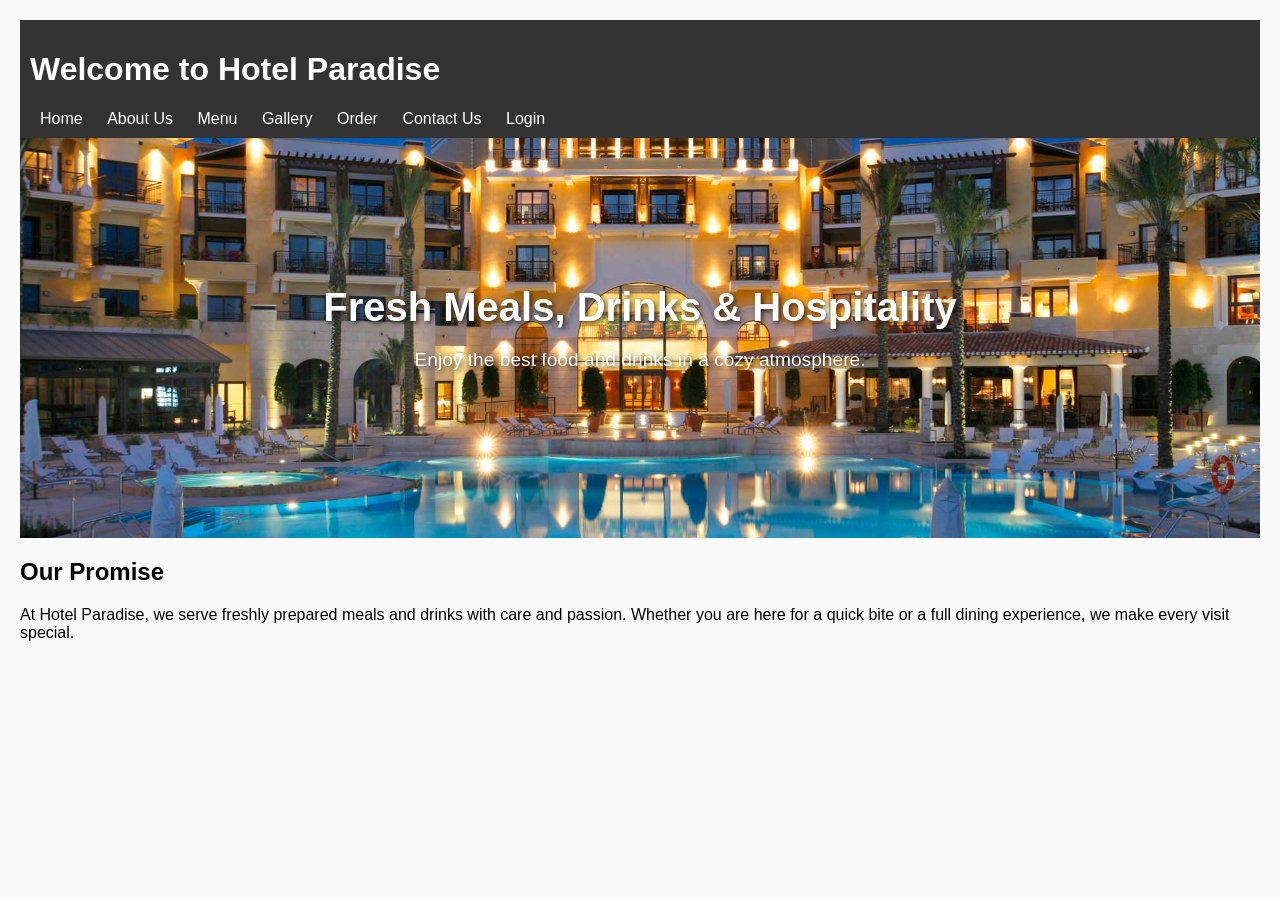
<file: hotel_project/index.html>
<!DOCTYPE html>
<html>
<head>
  <title>Hotel Paradise</title>
  <link rel="stylesheet" href="style.css">
  <style>
    /* Hero section styles */
    .hero {
      background: url('hotel.jpg') no-repeat center center;
      background-size: cover;
      height: 400px;
      display: flex;
      flex-direction: column;
      justify-content: center;
      align-items: center;
      color: white;
      text-shadow: 2px 2px 5px rgba(0,0,0,0.7);
    }
    .hero h2 {
      font-size: 2.5em;
      margin: 0;
    }
    .hero p {
      font-size: 1.2em;
    }
  </style>
</head>
<body>
  <header>
    <h1>Welcome to Hotel Paradise</h1>
    <nav>
      <a href="index.html">Home</a>
      <a href="about.html">About Us</a>
      <a href="menu.html">Menu</a>
      <a href="gallery.html">Gallery</a>
      <a href="order.html">Order</a>
      <a href="contact.html">Contact Us</a>
      <a href="login.html">Login</a>
    </nav>
  </header>

  <!-- Full-width hero banner -->
  <div class="hero">
    <h2>Fresh Meals, Drinks & Hospitality</h2>
    <p>Enjoy the best food and drinks in a cozy atmosphere.</p>
  </div>

  <main>
    <h2>Our Promise</h2>
    <p>At Hotel Paradise, we serve freshly prepared meals and drinks with care and passion. 
       Whether you are here for a quick bite or a full dining experience, we make every visit special.</p>
  </main>
</body>
</html>
</file>
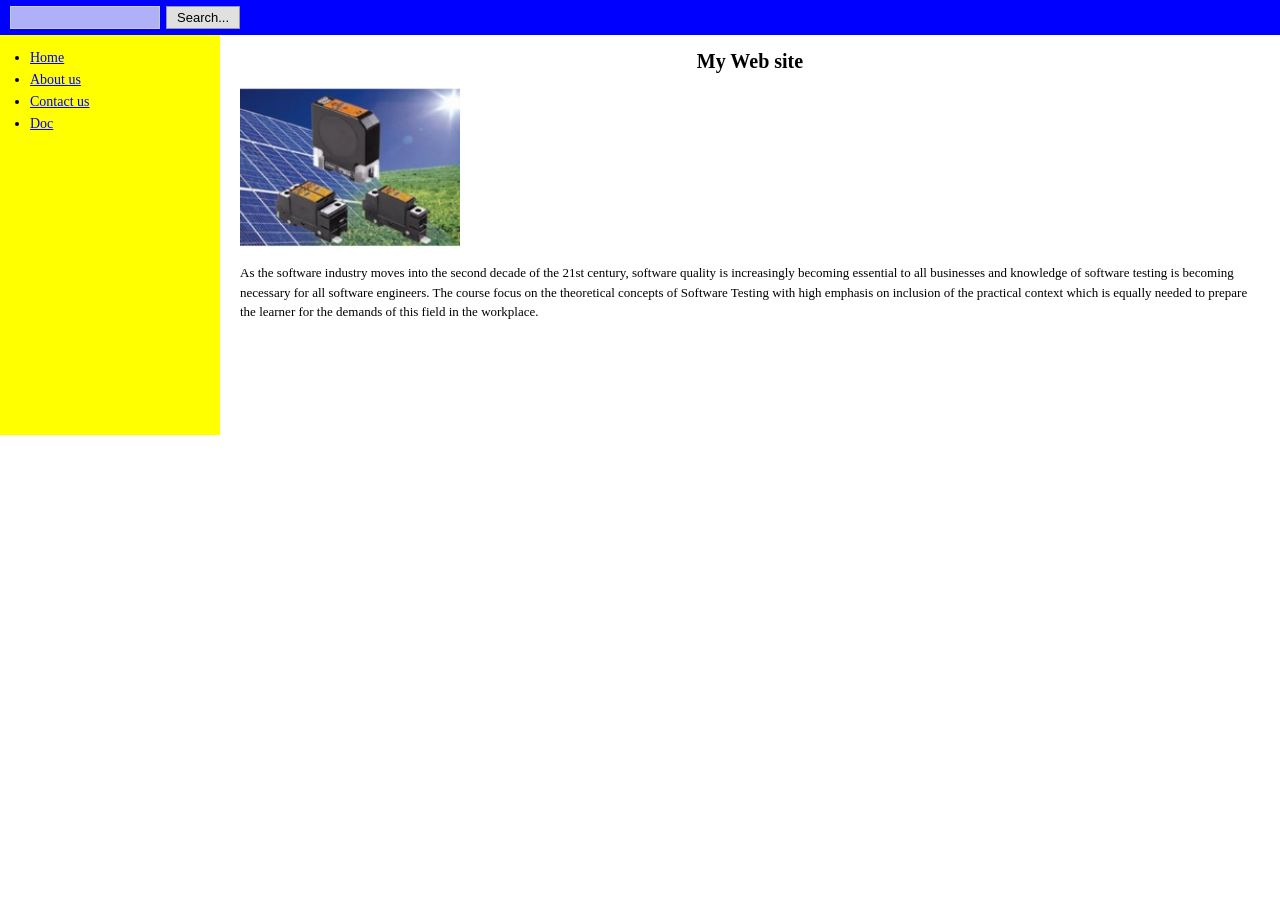
<file: project1/index.html>
<!DOCTYPE html>
<html lang="en">
<head>
  <meta charset="UTF-8">
  <meta name="viewport" content="width=device-width, initial-scale=1.0">
  <title>My Web Site</title>
  <style>
    * {
      margin: 0;
      padding: 0;
      box-sizing: border-box;
    }

    body {
      font-family: Times New Roman, serif;
      font-size: 14px;
    }

    /* ── Top search bar ── */
    .search-bar {
      background-color: blue;
      padding: 6px 10px;
      display: flex;
      align-items: center;
      gap: 6px;
    }

    .search-bar input[type="text"] {
      width: 150px;
      padding: 3px 5px;
      border: 1px solid #ccc;
      background-color: #b0b0f8;
    }

    .search-bar button {
      padding: 3px 10px;
      background-color: #e0e0e0;
      border: 1px solid #999;
      cursor: pointer;
      font-size: 13px;
    }

    /* ── Main layout: sidebar + content ── */
    .main-layout {
      display: flex;
      min-height: 400px;
    }

    /* ── Left sidebar ── */
    .sidebar {
      background-color: yellow;
      width: 220px;
      min-width: 220px;
      padding: 15px 10px;
    }

    .sidebar ul {
      list-style: disc;
      padding-left: 20px;
    }

    .sidebar ul li {
      margin-bottom: 6px;
    }

    .sidebar ul li a {
      color: blue;
      text-decoration: underline;
      font-size: 14px;
    }

    .sidebar ul li a:hover {
      color: darkblue;
    }

    /* ── Right content area ── */
    .content {
      flex: 1;
      padding: 15px 20px;
      background-color: white;
    }

    .content h1 {
      font-size: 20px;
      font-weight: bold;
      text-align: center;
      margin-bottom: 15px;
      font-family: Times New Roman, serif;
    }

    .content img {
      display: block;
      width: 220px;
      height: 160px;
      object-fit: cover;
      margin-bottom: 15px;
    }

    .content p {
      font-size: 13px;
      line-height: 1.5;
      color: #000;
      text-align: left;
    }
  </style>
</head>
<body>

  <!-- Search Bar -->
  <div class="search-bar">
    <input type="text" name="search">
    <button>Search...</button>
  </div>

  <!-- Main Layout -->
  <div class="main-layout">

    <!-- Left Sidebar -->
    <div class="sidebar">
      <ul>
        <li><a href="#">Home</a></li>
        <li><a href="#">About us</a></li>
        <li><a href="#">Contact us</a></li>
        <li><a href="#">Doc</a></li>
      </ul>
    </div>

    <!-- Right Content -->
    <div class="content">
      <h1>My Web site</h1>

      <!-- Replace src with your image path if needed -->
      <img src="image.jpg.jpeg" alt="Solar panels" width="400px">

      <p>
        As the software industry moves into the second decade of the 21st century, software quality is increasingly
        becoming essential to all businesses and knowledge of software testing is becoming necessary for all software
        engineers. The course focus on the theoretical concepts of Software Testing with high emphasis on inclusion of
        the practical context which is equally needed to prepare the learner for the demands of this field in the workplace.
      </p>
    </div>

  </div>

</body>
</html>
</file>
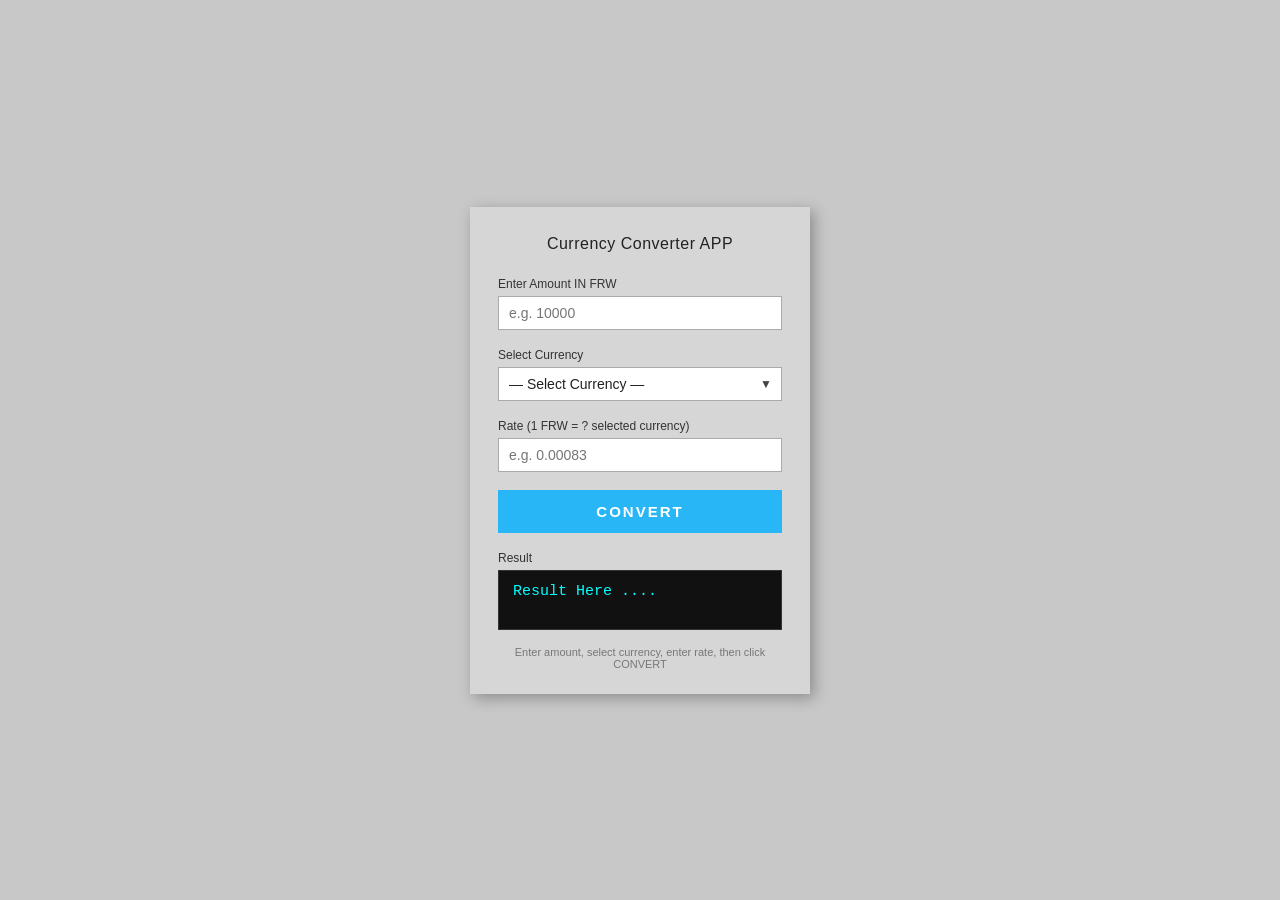
<file: project4.html/index.html>
<!DOCTYPE html>
<html lang="en">
<head>
  <meta charset="UTF-8"/>
  <meta name="viewport" content="width=device-width, initial-scale=1.0"/>
  <title>Currency Converter APP</title>
  <style>
    * { box-sizing: border-box; margin: 0; padding: 0; }

    body {
      min-height: 100vh;
      background: #c8c8c8;
      display: flex;
      align-items: center;
      justify-content: center;
      font-family: Arial, sans-serif;
    }

    .card {
      background: #d6d6d6;
      width: 340px;
      padding: 28px 28px 24px;
      box-shadow: 4px 4px 14px rgba(0,0,0,0.3);
    }

    h2 {
      text-align: center;
      font-size: 16px;
      font-weight: normal;
      color: #222;
      margin-bottom: 24px;
      letter-spacing: 0.5px;
    }

    .form-group {
      margin-bottom: 18px;
    }

    .form-group label {
      display: block;
      font-size: 12px;
      color: #333;
      margin-bottom: 5px;
    }

    .form-group input,
    .form-group select {
      width: 100%;
      padding: 8px 10px;
      border: 1px solid #aaa;
      background: #fff;
      font-size: 14px;
      color: #222;
      outline: none;
    }

    .form-group input:focus,
    .form-group select:focus {
      border-color: #29b6f6;
    }

    /* Custom dropdown arrow */
    .select-wrapper {
      position: relative;
    }

    .select-wrapper select {
      appearance: none;
      -webkit-appearance: none;
      padding-right: 36px;
    }

    .select-wrapper::after {
      content: '▼';
      position: absolute;
      right: 10px;
      top: 50%;
      transform: translateY(-50%);
      color: #444;
      font-size: 12px;
      pointer-events: none;
    }

    .btn-convert {
      display: block;
      width: 100%;
      padding: 13px;
      background: #29b6f6;
      color: #fff;
      font-size: 15px;
      font-weight: bold;
      letter-spacing: 2px;
      border: none;
      cursor: pointer;
      margin-top: 6px;
      transition: background 0.2s;
    }

    .btn-convert:hover { background: #039be5; }
    .btn-convert:active { background: #0277bd; }

    .result-section {
      margin-top: 18px;
    }

    .result-section label {
      display: block;
      font-size: 12px;
      color: #333;
      margin-bottom: 5px;
    }

    .result-box {
      width: 100%;
      background: #111;
      color: #0ff;
      font-size: 15px;
      padding: 12px 14px;
      min-height: 60px;
      font-family: 'Courier New', monospace;
      border: 1px solid #333;
      white-space: pre-wrap;
      word-break: break-word;
    }

    .error { color: #ff6b6b; }

    .footer-note {
      text-align: center;
      font-size: 11px;
      color: #777;
      margin-top: 16px;
    }
  </style>
</head>
<body>

<div class="card">
  <h2>Currency Converter APP</h2>

  <!-- Amount Input -->
  <div class="form-group">
    <label for="amount">Enter Amount IN FRW</label>
    <input type="number" id="amount" placeholder="e.g. 10000" min="0" step="any"/>
  </div>

  <!-- Currency Dropdown -->
  <div class="form-group">
    <label for="currency">Select Currency</label>
    <div class="select-wrapper">
      <select id="currency">
        <option value="">— Select Currency —</option>
        <option value="USD">USD — US Dollar</option>
        <option value="EUR">EUR — Euro</option>
        <option value="GBP">GBP — British Pound</option>
        <option value="KES">KES — Kenyan Shilling</option>
        <option value="UGX">UGX — Ugandan Shilling</option>
        <option value="TZS">TZS — Tanzanian Shilling</option>
        <option value="BIF">BIF — Burundian Franc</option>
        <option value="CNY">CNY — Chinese Yuan</option>
        <option value="JPY">JPY — Japanese Yen</option>
        <option value="INR">INR — Indian Rupee</option>
        <option value="ZAR">ZAR — South African Rand</option>
        <option value="CAD">CAD — Canadian Dollar</option>
        <option value="AUD">AUD — Australian Dollar</option>
      </select>
    </div>
  </div>

  <!-- Rate Input -->
  <div class="form-group">
    <label for="rate">Rate (1 FRW = ? selected currency)</label>
    <input type="number" id="rate" placeholder="e.g. 0.00083" step="any" min="0"/>
  </div>

  <!-- Convert Button -->
  <button class="btn-convert" onclick="convert()">CONVERT</button>

  <!-- Result -->
  <div class="result-section">
    <label>Result</label>
    <div class="result-box" id="result">Result Here ....</div>
  </div>

  <p class="footer-note">Enter amount, select currency, enter rate, then click CONVERT</p>
</div>

<script>
  function convert() {
    const amountInput   = document.getElementById('amount');
    const currencyInput = document.getElementById('currency');
    const rateInput     = document.getElementById('rate');
    const resultBox     = document.getElementById('result');

    const amount   = parseFloat(amountInput.value);
    const currency = currencyInput.value;
    const rate     = parseFloat(rateInput.value);

    // ── Validation ────────────────────────────────────────────
    if (isNaN(amount) || amountInput.value.trim() === '') {
      resultBox.innerHTML = '<span class="error">❌ Please enter a valid amount.</span>';
      return;
    }

    if (!currency) {
      resultBox.innerHTML = '<span class="error">❌ Please select a currency.</span>';
      return;
    }

    if (isNaN(rate) || rate <= 0 || rateInput.value.trim() === '') {
      resultBox.innerHTML = '<span class="error">❌ Please enter a valid exchange rate.</span>';
      return;
    }

    if (amount < 0) {
      resultBox.innerHTML = '<span class="error">❌ Amount cannot be negative.</span>';
      return;
    }

    // ── Calculation ───────────────────────────────────────────
    const converted = amount * rate;

    // Format with appropriate decimal places
    const formatted = converted.toLocaleString('en-US', {
      minimumFractionDigits: 2,
      maximumFractionDigits: 4
    });

    const amountFormatted = amount.toLocaleString('en-US');

    resultBox.innerHTML =
      `${amountFormatted} FRW\n= ${formatted} ${currency}\n\n(Rate: 1 FRW = ${rate} ${currency})`;
  }

  // Allow pressing Enter to convert
  document.addEventListener('keydown', function(e) {
    if (e.key === 'Enter') convert();
  });

  // Auto-fill rate suggestions when currency is selected
  const suggestedRates = {
    USD: 0.00083,
    EUR: 0.00077,
    GBP: 0.00066,
    KES: 0.107,
    UGX: 3.08,
    TZS: 2.17,
    BIF: 2.98,
    CNY: 0.006,
    JPY: 0.125,
    INR: 0.069,
    ZAR: 0.016,
    CAD: 0.00113,
    AUD: 0.00128,
  };

  document.getElementById('currency').addEventListener('change', function() {
    const rateField = document.getElementById('rate');
    const val = this.value;
    if (val && suggestedRates[val]) {
      rateField.value = suggestedRates[val];
      rateField.style.borderColor = '#29b6f6';
    } else {
      rateField.value = '';
      rateField.style.borderColor = '';
    }
    // Clear result when currency changes
    document.getElementById('result').textContent = 'Result Here ....';
    document.getElementById('result').querySelector && null;
    document.getElementById('result').innerHTML = 'Result Here ....';
  });
</script>

</body>
</html>
</file>
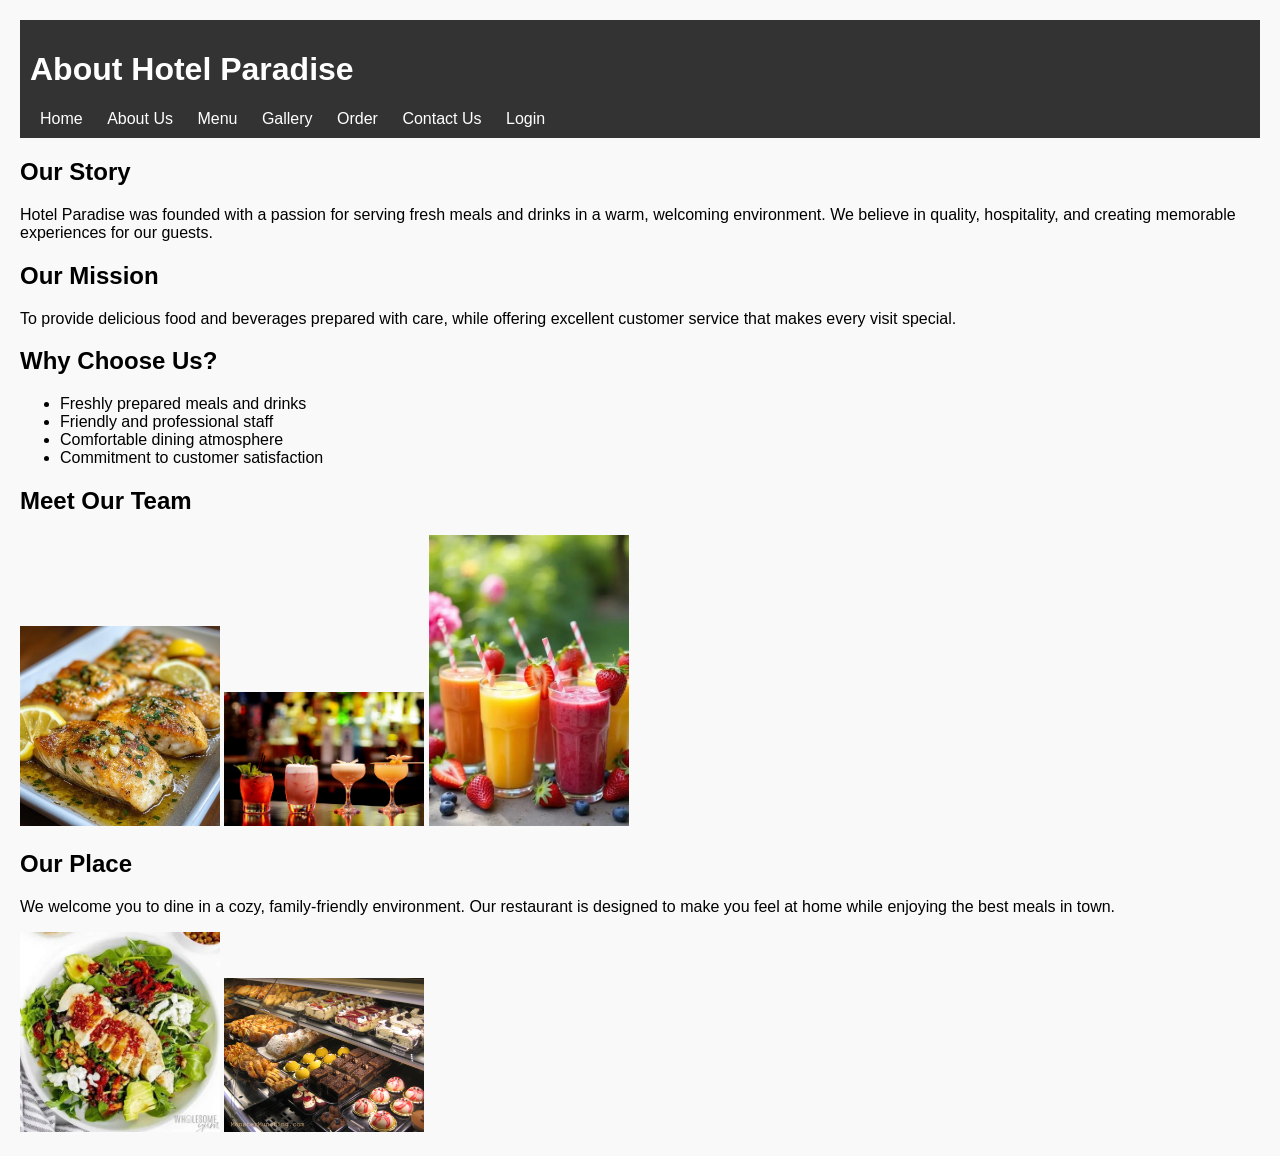
<file: hotel_project/about.html>
<!DOCTYPE html>
<html>
<head>
  <title>About Us</title>
  <link rel="stylesheet" href="style.css">
</head>
<body>
  <header>
    <h1>About Hotel Paradise</h1>
    <nav>
      <a href="index.html">Home</a>
      <a href="about.html">About Us</a>
      <a href="menu.html">Menu</a>
      <a href="gallery.html">Gallery</a>
      <a href="order.html">Order</a>
      <a href="contact.html">Contact Us</a>
      <a href="login.html">Login</a>
    </nav>
  </header>

  <main>
    <h2>Our Story</h2>
    <p>Hotel Paradise was founded with a passion for serving fresh meals and drinks in a warm, welcoming environment. 
       We believe in quality, hospitality, and creating memorable experiences for our guests.</p>

    <h2>Our Mission</h2>
    <p>To provide delicious food and beverages prepared with care, while offering excellent customer service 
       that makes every visit special.</p>

    <h2>Why Choose Us?</h2>
    <ul>
      <li>Freshly prepared meals and drinks</li>
      <li>Friendly and professional staff</li>
      <li>Comfortable dining atmosphere</li>
      <li>Commitment to customer satisfaction</li>
    </ul>

    <h2>Meet Our Team</h2>
    <div class="about-gallery">
      <img src="fish.jpg" alt="Signature Dish" width="200">
      <img src="drik.jpg" alt="Refreshing Drinks" width="200">
      <img src="juice.jpg" alt="Fresh Juice" width="200">
    </div>

    <h2>Our Place</h2>
    <p>We welcome you to dine in a cozy, family-friendly environment. Our restaurant is designed to make you feel at home while enjoying the best meals in town.</p>
    <div class="about-gallery">
      <img src="salad.jpg" alt="Healthy Options" width="200">
      <img src="dessert.jpg" alt="Delicious Desserts" width="200">
    </div>
  </main>
</body>
</html>
</file>
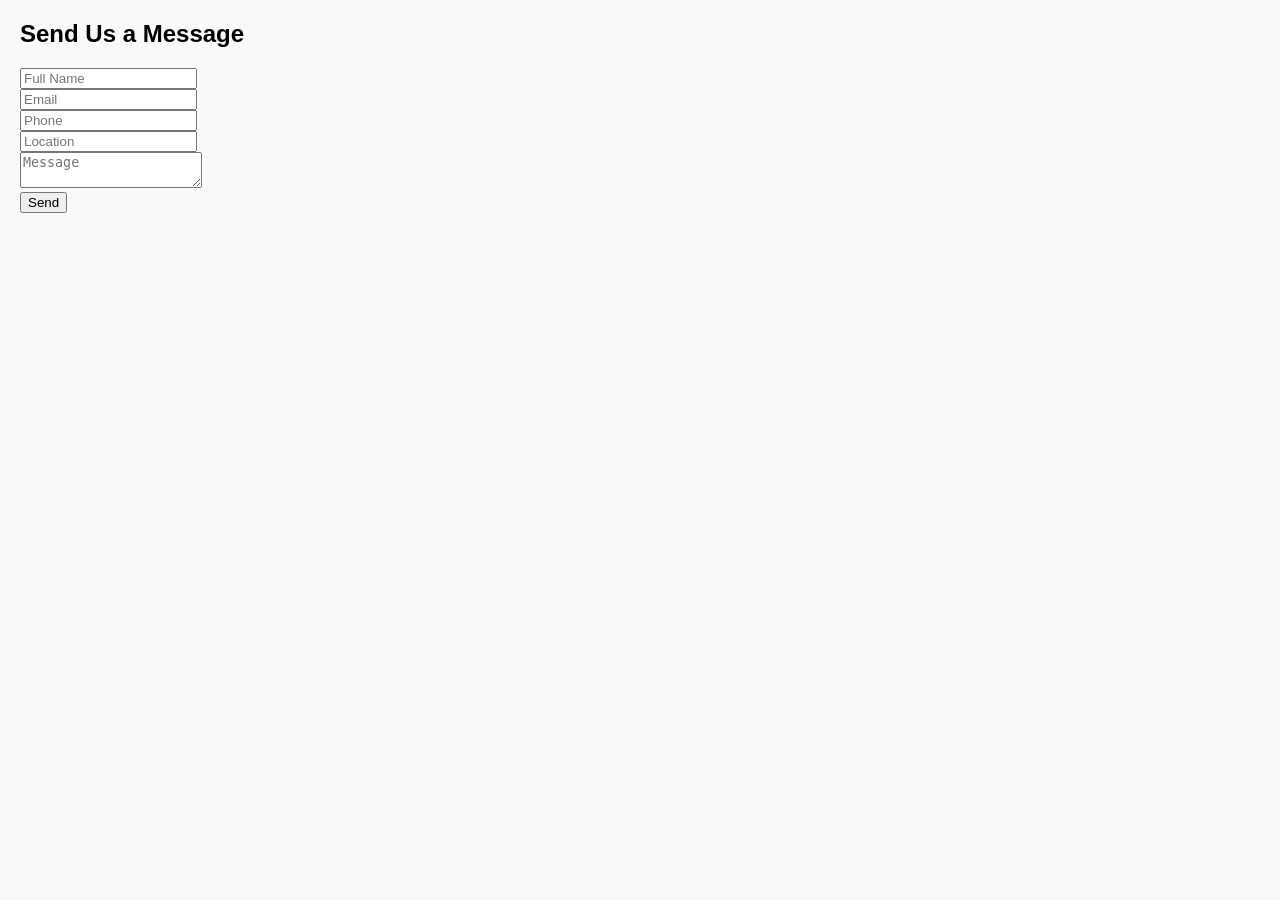
<file: hotel_project/contact.html>
<!DOCTYPE html>
<html>
<head>
  <title>Contact Us</title>
  <link rel="stylesheet" href="style.css">
</head>
<body>
  <h2>Send Us a Message</h2>
  <form action="save_contact.php" method="POST">
    <input type="text" name="full_name" placeholder="Full Name" required><br>
    <input type="email" name="email" placeholder="Email" required><br>
    <input type="text" name="phone" placeholder="Phone" required><br>
    <input type="text" name="location" placeholder="Location" required><br>
    <textarea name="message" placeholder="Message" required></textarea><br>
    <button type="submit">Send</button>
  </form>
</body>
</html>
</file>
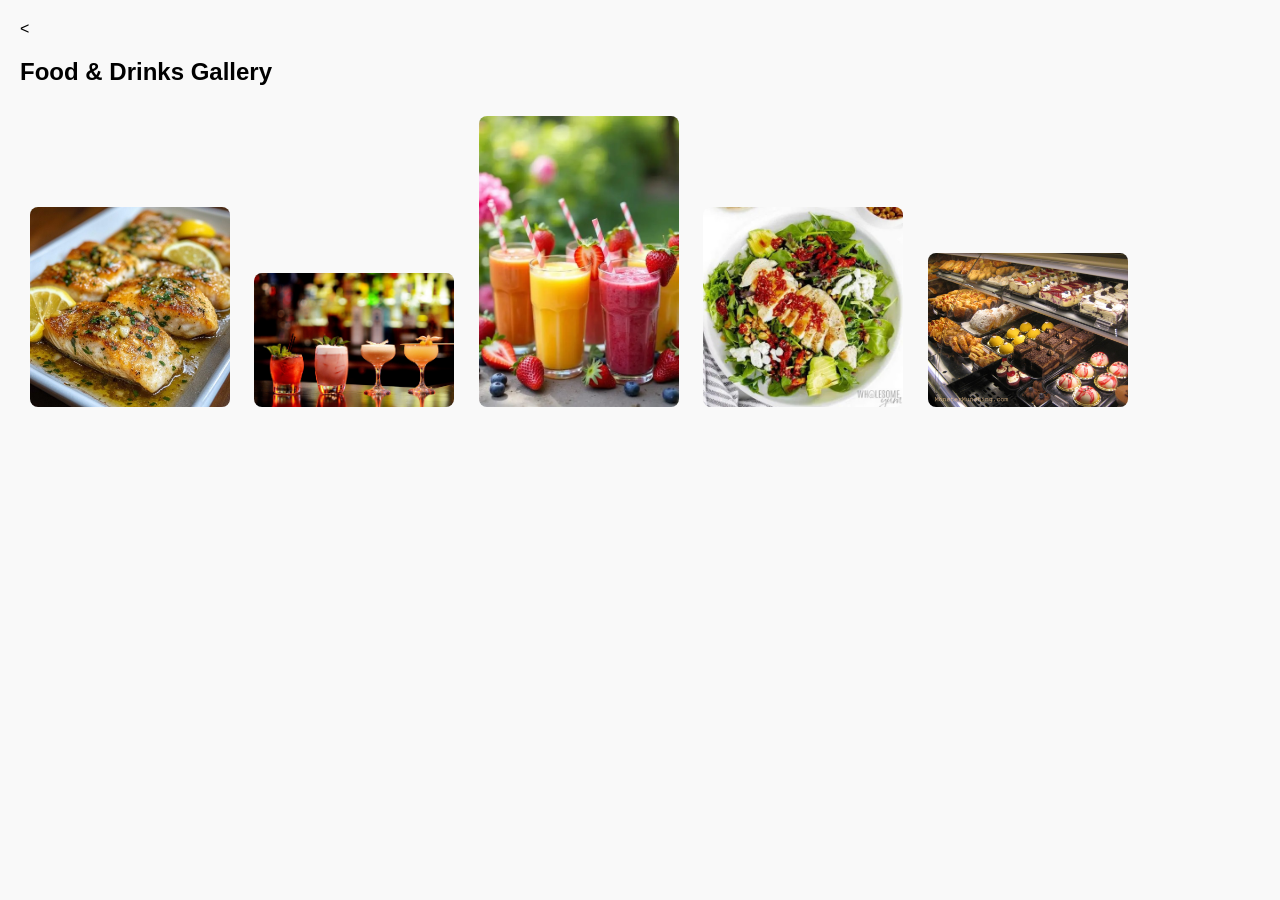
<file: hotel_project/gallery.html>
<<!DOCTYPE html>
<html>
<head>
  <title>Gallery</title>
  <link rel="stylesheet" href="style.css">
</head>
<body>
  <h2>Food & Drinks Gallery</h2>
  <div class="gallery">
    <!-- Each image passes the correct menu item -->
    <a href="order.html?item=Fish"><img src="fish.jpg" alt="Fish"></a>
    <a href="order.html?item=Drink"><img src="drik.jpg" alt="Drink"></a>
    <a href="order.html?item=Fresh Juice"><img src="juice.jpg" alt="Juice"></a>
    <a href="order.html?item=Fish"><img src="salad.jpg" alt="Salad"></a>
    <a href="order.html?item=Drink"><img src="dessert.jpg" alt="Dessert"></a>
  </div>
</body>
</html>
</file>
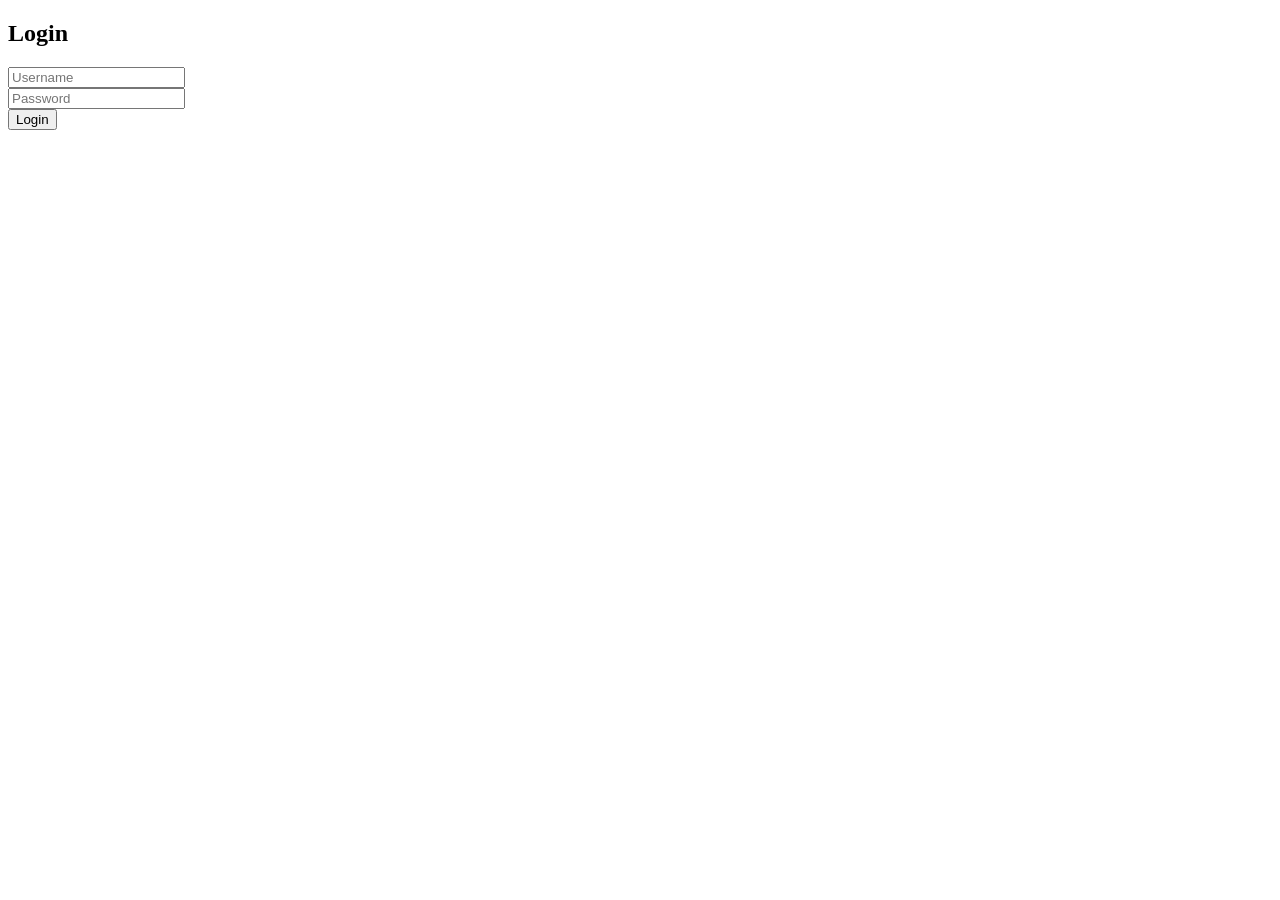
<file: hotel_project/login.html>
<!DOCTYPE html>
<html>
<head>
  <title>Login</title>
</head>
<body>
  <h2>Login</h2>
  <form action="login.php" method="POST">
    <input type="text" name="username" placeholder="Username" required><br>
    <input type="password" name="password" placeholder="Password" required><br>
    <button type="submit">Login</button>
  </form>
</body>
</html>
</file>
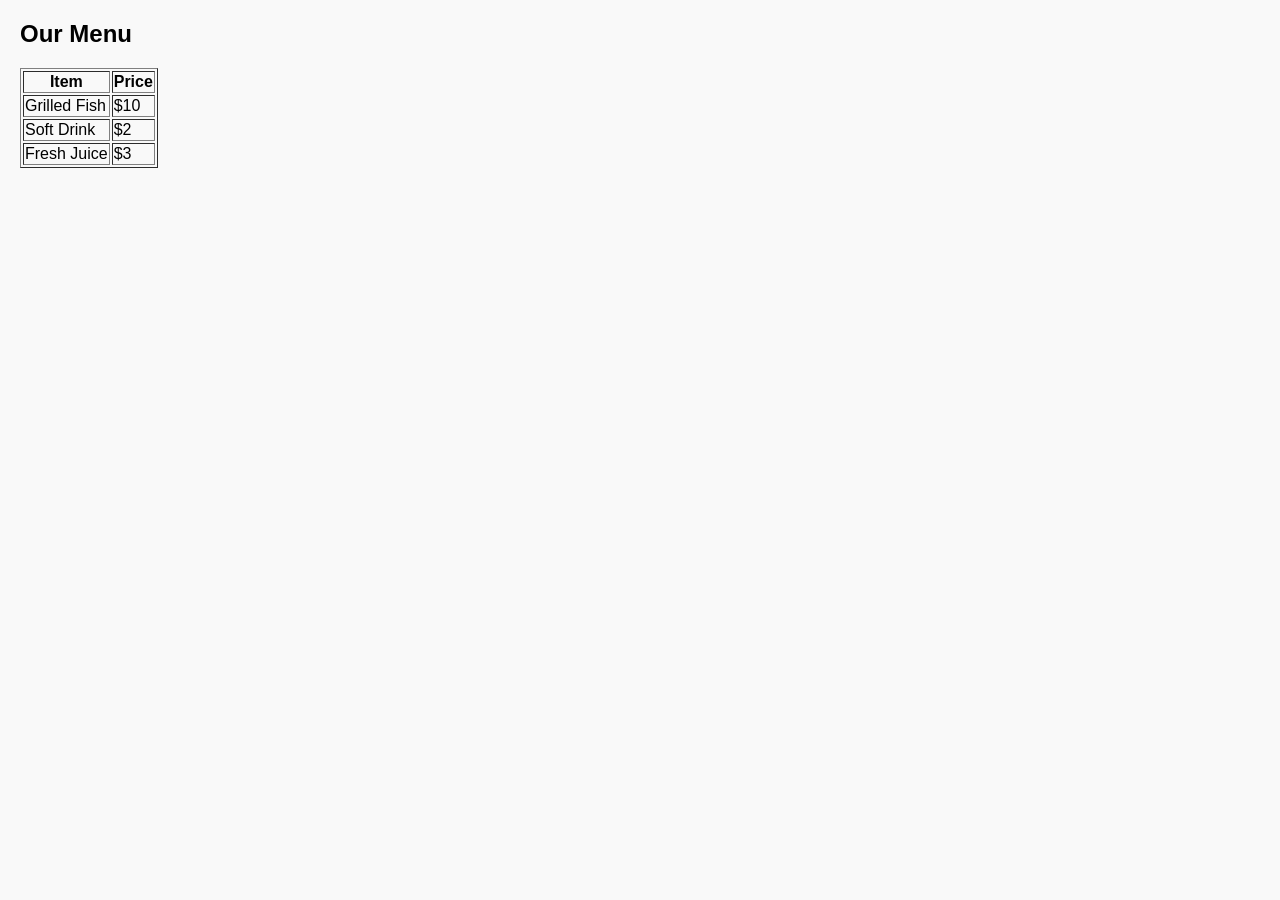
<file: hotel_project/menu.html>
<!DOCTYPE html>
<html>
<head>
  <title>Menu</title>
  <link rel="stylesheet" href="style.css">
</head>
<body>
  <h2>Our Menu</h2>
  <table border="1">
    <tr><th>Item</th><th>Price</th></tr>
    <tr><td>Grilled Fish</td><td>$10</td></tr>
    <tr><td>Soft Drink</td><td>$2</td></tr>
    <tr><td>Fresh Juice</td><td>$3</td></tr>
  </table>
</body>
</html>
</file>
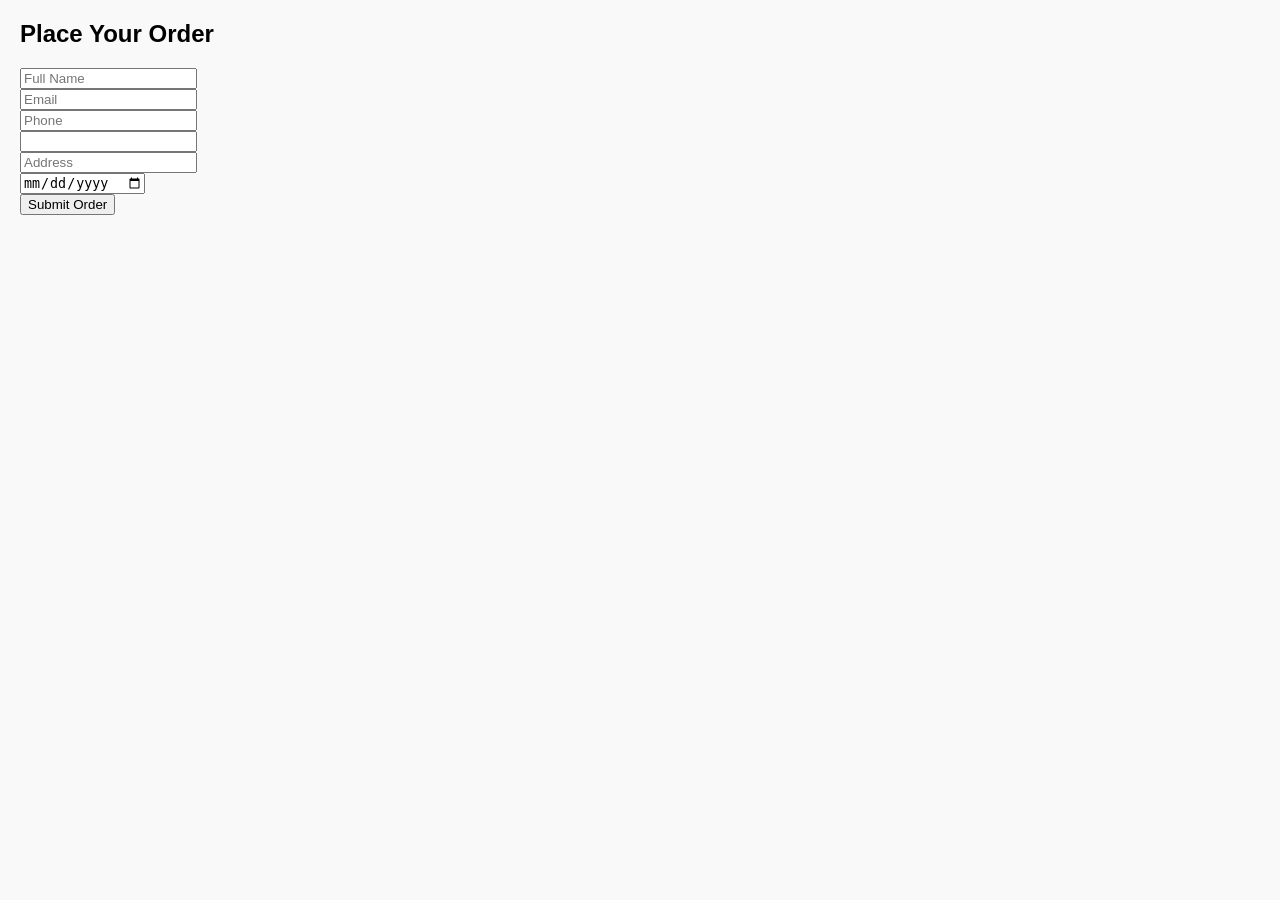
<file: hotel_project/order.html>
<!DOCTYPE html>
<html>
<head>
  <title>Order Food</title>
  <link rel="stylesheet" href="style.css">
  <script>
    // Map gallery items to friendly names
    const itemMap = {
      "Fish": "Grilled Fish",
      "Drink": "Soft Drink",
      "Fresh Juice": "Fresh Juice"
    };

    window.onload = function() {
      const params = new URLSearchParams(window.location.search);
      const item = params.get("item");
      if(item && itemMap[item]) {
        document.getElementById("menu_item").value = itemMap[item];
        document.getElementById("hidden_item").value = item; // actual value for backend
      }
    }
  </script>
</head>
<body>
  <h2>Place Your Order</h2>
  <form action="save_order.php" method="POST">
    <input type="text" name="full_name" placeholder="Full Name" required><br>
    <input type="email" name="email" placeholder="Email" required><br>
    <input type="text" name="phone" placeholder="Phone" required><br>
    
    <!-- Read-only field for user display -->
    <input type="text" id="menu_item" readonly required><br>
    <!-- Hidden field for backend validation -->
    <input type="hidden" id="hidden_item" name="menu_item">
    
    <input type="text" name="address" placeholder="Address" required><br>
    <input type="date" name="order_date" required><br>
    <button type="submit">Submit Order</button>
  </form>
</body>
</html>
</file>
<file: hotel_project/style.css>
body {
  font-family: Arial, sans-serif;
  margin: 20px;
  background: #f9f9f9;
}

header {
  background: #333;
  color: white;
  padding: 10px;
}

nav a {
  color: white;
  margin: 0 10px;
  text-decoration: none;
}

.gallery img {
  width: 200px;
  margin: 10px;
  border-radius: 8px;
}
</file>
